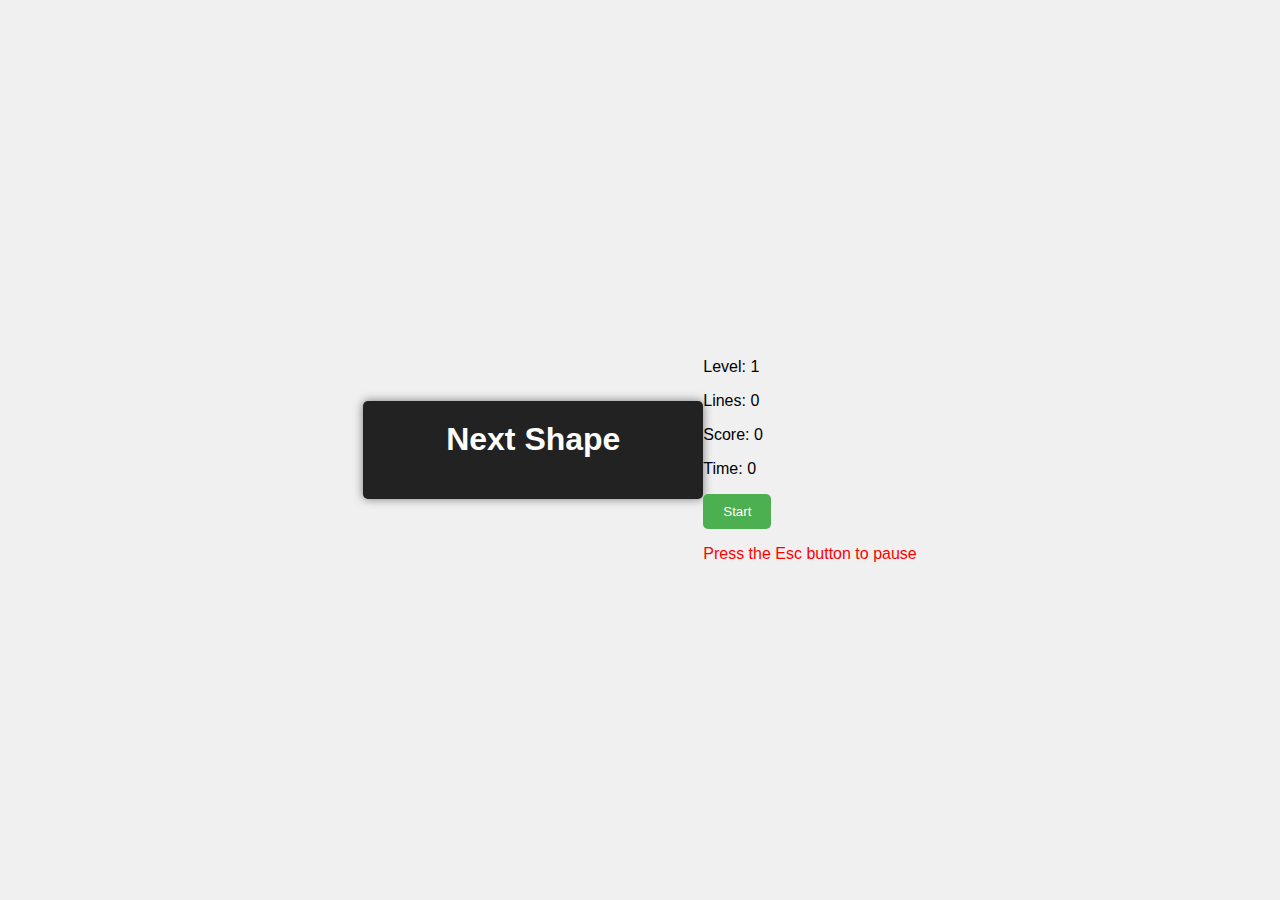
<file: 10721index.html>
<!DOCTYPE html>
<html lang="en">
<head>
  <meta charset="UTF-8">
  <meta name="viewport" content="width=device-width, initial-scale=1.0">
  <title>Tetris</title>
  <style>
    /* CSS styles here */
    body {
  font-family: Arial, sans-serif;
  margin: 0;
  padding: 0;
  background-color: #f0f0f0;
}

#tetris {
  display: flex;
  justify-content: center;
  align-items: center;
  height: 100vh;
}

#canvas {
  background-color: #222;
  width: 300px;
  padding: 20px;
  border-radius: 5px;
  text-align: center;
  color: #fff;
  box-shadow: 0 0 10px rgba(0, 0, 0, 0.5);
}

#next_shape {
  margin-top: 20px;
}

.square {
  position: absolute;
  width: 20px;
  height: 20px;
  background-color: #fff;
  border: 1px solid #666;
}

#info {
  margin-top: 20px;
  text-align: left;
}

.red {
  color: red;
}

button {
  padding: 10px 20px;
  background-color: #4caf50;
  color: #fff;
  border: none;
  border-radius: 5px;
  cursor: pointer;
  transition: background-color 0.3s;
}

button:hover {
  background-color: #45a049;
}

h1 {
  margin-top: 0;
}

    body {
      font-family: Arial, sans-serif;
      margin: 0;
      padding: 0;
      background-color: #f0f0f0;
    }

    #tetris {
      display: flex;
      justify-content: center;
      align-items: center;
      height: 100vh;
    }

    #canvas {
      background-color: #222;
      width: 300px;
      padding: 20px;
      border-radius: 5px;
      text-align: center;
      color: #fff;
      box-shadow: 0 0 10px rgba(0, 0, 0, 0.5);
    }

    #next_shape {
      margin-top: 20px;
    }

    .square {
      position: absolute;
      width: 20px;
      height: 20px;
      background-color: #fff;
      border: 1px solid #666;
    }

    #info {
      margin-top: 20px;
      text-align: left;
    }

    .red {
      color: red;
    }

    button {
      padding: 10px 20px;
      background-color: #4caf50;
      color: #fff;
      border: none;
      border-radius: 5px;
      cursor: pointer;
      transition: background-color 0.3s;
    }

    button:hover {
      background-color: #45a049;
    }

    h1 {
      margin-top: 0;
    }
  </style>
</head>
<body>
  <div id="tetris">
    <div id="canvas">
      <h1>Next Shape</h1>
      <div id="next_shape"></div>
      <!-- This is where the Tetris pieces will appear -->
    </div>
    <div id="info">
      <p>Level: <span id="level">1</span></p>
      <p>Lines: <span id="lines">0</span></p>
      <p>Score: <span id="score">0</span></p>
      <p>Time: <span id="time">0</span></p>
      <button id="start">Start</button>
      <p class="red">Press the Esc button to pause</p>
    </div>
  </div>
  <script>
    // JavaScript logic here
    (function () {
  var isStart = false;
  var tetris = {
    board: [],
    boardDiv: null,
    canvas: null,
    pSize: 20,
    canvasHeight: 440,
    canvasWidth: 200,
    boardHeight: 0,
    boardWidth: 0,
    spawnX: 4,
    spawnY: 1,
    shapes: [
      [
        [-1, 1],
        [0, 1],
        [1, 1],
        [0, 0], //TEE
      ],
      [
        [-1, 0],
        [0, 0],
        [1, 0],
        [2, 0], //line
      ],
      [
        [-1, -1],
        [-1, 0],
        [0, 0],
        [1, 0], //L EL
      ],
      [
        [1, -1],
        [-1, 0],
        [0, 0],
        [1, 0], //R EL
      ],
      [
        [0, -1],
        [1, -1],
        [-1, 0],
        [0, 0], // R ess
      ],
      [
        [-1, -1],
        [0, -1],
        [0, 0],
        [1, 0], //L ess
      ],
      [
        [0, -1],
        [1, -1],
        [0, 0],
        [1, 0], //square
      ],
    ],
    tempShapes: null,
    curShape: null,
    curShapeIndex: null,
    curX: 0,
    curY: 0,
    curSqs: [],
    nextShape: null,
    nextShapeDisplay: null,
    nextShapeIndex: null,
    sqs: [],
    score: 0,
    scoreDisplay: null,
    level: 1,
    levelDisplay: null,
    numLevels: 10,
    time: 0,
    maxTime: 1000,
    timeDisplay: null,
    isActive: 0,
    curComplete: false,
    timer: null,
    pTimer: null,
    speed: 700,
    lines: 0,

    init: function () {
      isStart = true;
      this.canvas = document.getElementById('canvas');
      this.initBoard();
      this.initInfo();
      this.initLevelScores();
      this.initShapes();
      this.bindKeyEvents();
      this.play();
    },
    initBoard: function () {
      this.boardHeight = this.canvasHeight / this.pSize;
      this.boardWidth = this.canvasWidth / this.pSize;
      var s = this.boardHeight * this.boardWidth;
      for (var i = 0; i < s; i++) {
        this.board.push(0);
      }
      //this.boardDiv = document.getElementById('board); //for debugging
    },
    initInfo: function () {
      this.nextShapeDisplay = document.getElementById('next_shape');
      this.levelDisplay = document
        .getElementById('level')
        .getElementsByTagName('span')[0];
      this.timeDisplay = document
        .getElementById('time')
        .getElementsByTagName('span')[0];
      this.scoreDisplay = document
        .getElementById('score')
        .getElementsByTagName('span')[0];
      this.linesDisplay = document
        .getElementById('lines')
        .getElementsByTagName('span')[0];
      this.setInfo('time');
      this.setInfo('score');
      this.setInfo('level');
      this.setInfo('lines');
    },
    initShapes: function () {
      this.curSqs = [];
      this.curComplete = false;
      this.shiftTempShapes();
      this.curShapeIndex = this.tempShapes[0];
      this.curShape = this.shapes[this.curShapeIndex];
      this.initNextShape();
      this.setCurCoords(this.spawnX, this.spawnY);
      this.drawShape(this.curX, this.curY, this.curShape);
    },
    initNextShape: function () {
      if (typeof this.tempShapes[1] === 'undefined') {
        this.initTempShapes();
      }
      try {
        this.nextShapeIndex = this.tempShapes[1];
        this.nextShape = this.shapes[this.nextShapeIndex];
        this.drawNextShape();
      } catch (e) {
        throw new Error('Could not create next shape. ' + e);
      }
    },
    initTempShapes: function () {
      this.tempShapes = [];
      for (var i = 0; i < this.shapes.length; i++) {
        this.tempShapes.push(i);
      }
      var k = this.tempShapes.length;
      while (--k) {
        //Fisher Yates Shuffle
        var j = Math.floor(Math.random() * (k + 1));
        var tempk = this.tempShapes[k];
        var tempj = this.tempShapes[j];
        this.tempShapes[k] = tempj;
        this.tempShapes[j] = tempk;
      }
    },
    shiftTempShapes: function () {
      try {
        if (
          typeof this.tempShapes === 'undefined' ||
          this.tempShapes === null
        ) {
          this.initTempShapes();
        } else {
          this.tempShapes.shift();
        }
      } catch (e) {
        throw new Error('Could not shift or init tempShapes: ' + e);
      }
    },
    initTimer: function () {
      var me = this;
      var tLoop = function () {
        me.incTime();
        me.timer = setTimeout(tLoop, 2000);
      };
      this.timer = setTimeout(tLoop, 2000);
    },
    initLevelScores: function () {
      var c = 1;
      for (var i = 1; i <= this.numLevels; i++) {
        this['level' + i] = [c * 1000, 40 * i, 5 * i]; //for nxt level, row score, p sore,
        c = c + c;
      }
    },
    setInfo: function (el) {
      this[el + 'Display'].innerHTML = this[el];
    },
    drawNextShape: function () {
      var ns = [];
      for (var i = 0; i < this.nextShape.length; i++) {
        ns[i] = this.createSquare(
          this.nextShape[i][0] + 2,
          this.nextShape[i][1] + 2,
          this.nextShapeIndex
        );
      }
      this.nextShapeDisplay.innerHTML = '';
      for (var k = 0; k < ns.length; k++) {
        this.nextShapeDisplay.appendChild(ns[k]);
      }
    },
    drawShape: function (x, y, p) {
      for (var i = 0; i < p.length; i++) {
        var newX = p[i][0] + x;
        var newY = p[i][1] + y;
        this.curSqs[i] = this.createSquare(newX, newY, this.curShapeIndex);
      }
      for (var k = 0; k < this.curSqs.length; k++) {
        this.canvas.appendChild(this.curSqs[k]);
      }
    },
    createSquare: function (x, y, type) {
      var el = document.createElement('div');
      el.className = 'square type' + type;
      el.style.left = x * this.pSize + 'px';
      el.style.top = y * this.pSize + 'px';
      return el;
    },
    removeCur: function () {
      var me = this;
      this.curSqs.eachdo(function () {
        me.canvas.removeChild(this);
      });
      this.curSqs = [];
    },
    setCurCoords: function (x, y) {
      this.curX = x;
      this.curY = y;
    },
    bindKeyEvents: function () {
      var me = this;
      var event = 'keypress';
      if (this.isSafari() || this.isIE()) {
        event = 'keydown';
      }
      var cb = function (e) {
        me.handleKey(e);
      };
      if (window.addEventListener) {
        document.addEventListener(event, cb, false);
      } else {
        document.attachEvent('on' + event, cb);
      }
    },
    handleKey: function (e) {
      var c = this.whichKey(e);
      var dir = '';
      switch (c) {
        case 37:
          this.move('L');
          break;
        case 38:
          this.move('RT');
          break;
        case 39:
          this.move('R');
          break;
        case 40:
          this.move('D');
          break;
        case 27: //esc: pause
          this.togglePause();
          break;
        default:
          break;
      }
    },
    whichKey: function (e) {
      var c;
      if (window.event) {
        c = window.event.keyCode;
      } else if (e) {
        c = e.keyCode;
      }
      return c;
    },
    incTime: function () {
      this.time++;
      this.setInfo('time');
    },
    incScore: function (amount) {
      this.score = this.score + amount;
      this.setInfo('score');
    },
    incLevel: function () {
      this.level++;
      this.speed = this.speed - 75;
      this.setInfo('level');
    },
    incLines: function (num) {
      this.lines += num;
      this.setInfo('lines');
    },
    calcScore: function (args) {
      var lines = args.lines || 0;
      var shape = args.shape || false;
      var speed = args.speed || 0;
      var score = 0;

      if (lines > 0) {
        score += lines * this['level' + this.level][1];
        this.incLines(lines);
      }
      if (shape === true) {
        score += shape * this['level' + this.level][2];
      }
      /*if (speed > 0){ score += speed * this["level" +this .level[3]];}*/
      this.incScore(score);
    },
    checkScore: function () {
      if (this.score >= this['level' + this.level][0]) {
        this.incLevel();
      }
    },
    gameOver: function () {
      this.clearTimers();
      isStart = false;
      this.canvas.innerHTML = '<h1>GAME OVER</h1>';
    },
    play: function () {
      var me = this;
      if (this.timer === null) {
        this.initTimer();
      }
      var gameLoop = function () {
        me.move('D');
        if (me.curComplete) {
          me.markBoardShape(me.curX, me.curY, me.curShape);
          me.curSqs.eachdo(function () {
            me.sqs.push(this);
          });
          me.calcScore({ shape: true });
          me.checkRows();
          me.checkScore();
          me.initShapes();
          me.play();
        } else {
          me.pTimer = setTimeout(gameLoop, me.speed);
        }
      };
      this.pTimer = setTimeout(gameLoop, me.speed);
      this.isActive = 1;
    },
    togglePause: function () {
      if (this.isActive === 1) {
        this.clearTimers();
        this.isActive = 0;
      } else {
        this.play();
      }
    },
    clearTimers: function () {
      clearTimeout(this.timer);
      clearTimeout(this.pTimer);
      this.timer = null;
      this.pTimer = null;
    },
    move: function (dir) {
      var s = '';
      var me = this;
      var tempX = this.curX;
      var tempY = this.curY;
      switch (dir) {
        case 'L':
          s = 'left';
          tempX -= 1;
          break;
        case 'R':
          s = 'left';
          tempX += 1;
          break;
        case 'D':
          s = 'top';
          tempY += 1;
          break;
        case 'RT':
          this.rotate();
          return true;
          break;
        default:
          throw new Error('wtf');
          break;
      }
      if (this.checkMove(tempX, tempY, this.curShape)) {
        this.curSqs.eachdo(function (i) {
          var l = parseInt(this.style[s], 10);
          dir === 'L' ? (l -= me.pSize) : (l += me.pSize);
          this.style[s] = l + 'px';
        });
        this.curX = tempX;
        this.curY = tempY;
      } else if (dir === 'D') {
        if (this.curY === 1 || this.time === this.maxTime) {
          this.gameOver();
          return false;
        }
        this.curComplete = true;
      }
    },
    rotate: function () {
      if (this.curShapeIndex !== 6) {
        //square
        var temp = [];
        this.curShape.eachdo(function () {
          temp.push([this[1] * -1, this[0]]);
        });
        if (this.checkMove(this.curX, this.curY, temp)) {
          this.curShape = temp;
          this.removeCur();
          this.drawShape(this.curX, this.curY, this.curShape);
        } else {
          throw new Error('Could not rotate!');
        }
      }
    },
    checkMove: function (x, y, p) {
      if (this.isOB(x, y, p) || this.isCollision(x, y, p)) {
        return false;
      }
      return true;
    },
    isCollision: function (x, y, p) {
      var me = this;
      var bool = false;
      p.eachdo(function () {
        var newX = this[0] + x;
        var newY = this[1] + y;
        if (me.boardPos(newX, newY) === 1) {
          bool = true;
        }
      });
      return bool;
    },
    isOB: function (x, y, p) {
      var w = this.boardWidth - 1;
      var h = this.boardHeight - 1;
      var bool = false;
      p.eachdo(function () {
        var newX = this[0] + x;
        var newY = this[1] + y;
        if (newX < 0 || newX > w || newY < 0 || newY > h) {
          bool = true;
        }
      });
      return bool;
    },
    getRowState: function (y) {
      var c = 0;
      for (var x = 0; x < this.boardWidth; x++) {
        if (this.boardPos(x, y) === 1) {
          c = c + 1;
        }
      }
      if (c === 0) {
        return 'E';
      }
      if (c === this.boardWidth) {
        return 'F';
      }
      return 'U';
    },
    checkRows: function () {
      var me = this;
      var start = this.boardHeight;
      this.curShape.eachdo(function () {
        var n = this[1] + me.curY;
        console.log(n);
        if (n < start) {
          start = n;
        }
      });
      console.log(start);

      var c = 0;
      var stopCheck = false;
      for (var y = this.boardHeight - 1; y >= 0; y--) {
        switch (this.getRowState(y)) {
          case 'F':
            this.removeRow(y);
            c++;
            break;
          case 'E':
            if (c === 0) {
              stopCheck = true;
            }
            break;
          case 'U':
            if (c > 0) {
              this.shiftRow(y, c);
            }
            break;
          default:
            break;
        }
        if (stopCheck === true) {
          break;
        }
      }
      if (c > 0) {
        this.calcScore({ lines: c });
      }
    },
    shiftRow: function (y, amount) {
      var me = this;
      for (var x = 0; x < this.boardWidth; x++) {
        this.sqs.eachdo(function () {
          if (me.isAt(x, y, this)) {
            me.setBlock(x, y + amount, this);
          }
        });
      }
      me.emptyBoardRow(y);
    },
    emptyBoardRow: function (y) {
      for (var x = 0; x < this.boardWidth; x++) {
        this.markBoardAt(x, y, 0);
      }
    },
    removeRow: function (y) {
      for (var x = 0; x < this.boardWidth; x++) {
        this.removeBlock(x, y);
      }
    },
    removeBlock: function (x, y) {
      var me = this;
      this.markBoardAt(x, y, 0);
      this.sqs.eachdo(function (i) {
        if (me.getPos(this)[0] === x && me.getPos(this)[1] === y) {
          me.canvas.removeChild(this);
          me.sqs.splice(i, 1);
        }
      });
    },
    setBlock: function (x, y, block) {
      this.markBoardAt(x, y, 1);
      var newX = x * this.pSize;
      var newY = y * this.pSize;
      block.style.left = newX + 'px';
      block.style.top = newY + 'px';
    },
    isAt: function (x, y, block) {
      if (this.getPos(block)[0] === x && this.getPos(block)[1] === y) {
        return true;
      }
      return false;
    },
    getPos: function (block) {
      var x = parseInt(block.style.left, 10) / this.pSize;
      var y = parseInt(block.style.top, 10) / this.pSize;
      return [x, y];
    },
    markBoardShape: function (x, y, p) {
      var me = this;
      p.eachdo(function () {
        var newX = this[0] + x;
        var newY = this[1] + y;
        me.markBoardAt(newX, newY, 1);
      });
    },
    markBoardAt: function (x, y, value) {
      var pos = y * this.boardWidth + x;
      this.board[pos] = value;
    },
    boardPos: function (x, y) {
      var pos = y * this.boardWidth + x;
      return this.board[pos];
    },
    eachdo: function (callback) {
      for (var i = 0; i < this.length; i++) {
        callback.apply(this[i], [i]);
      }
    },
    isSafari: function () {
      return /constructor/i.test(window.HTMLElement);
    },
    isIE: function () {
      return /MSIE/.test(navigator.userAgent);
    },
  };

  window.onload = function () {
    tetris.init();
  };
})();
    // This is the JavaScript logic provided earlier
  </script>
</body>
</html>
</file>
